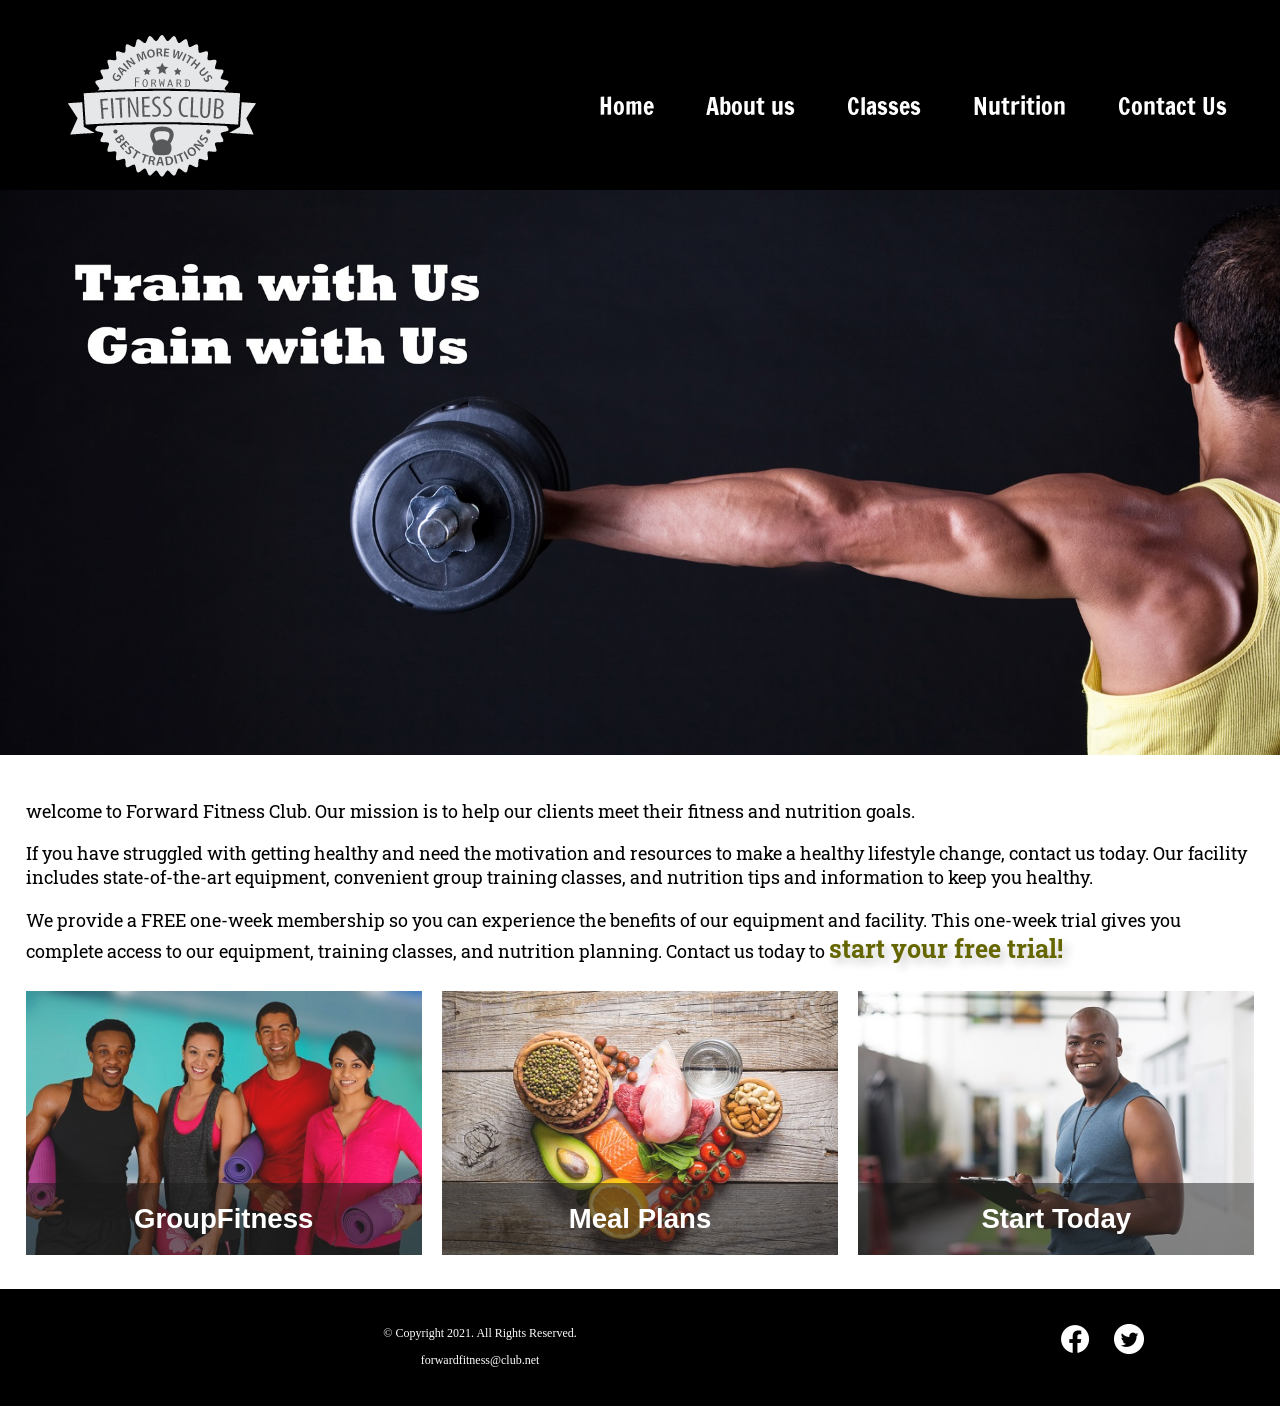
<file: index.html>
<!DOCTYPE html >
<!-- This website was updated by: Beau Sweitzer on 11/25/2025-->
<html lang="en">
<head>
	<title>Complete Fitness - Free Trial | Forward Fitness Club</title>
	<meta charset="utf-8">
	<link rel="stylesheet" href="CSS/styles.min.css">
	<meta name="viewport" content="width=device-width, initial-scale=1">
	<meta name="description" content="The Forward Fitness Club is an elite fitness center dedicated to helping clients acheive their fitness and nutrition goals.">
	<link href="https://fonts.googleapis.com/css2?family=Francois+One&family=Roboto+Slab:wght@100..900&display=swap" rel="stylesheet">
	<link rel="shortcut icon" href="images/favicon.ico">
	<link rel="icon" type="image/png" sizes="32x32" href="images/favicon-32.png">
	<link rel="apple-touch-icon" sizes="180x180" href="images/appletouch-icon.png">
	<link rel="icon" sizes="192x192" href="images/android-chrome-192.png">
</head>
<body>

	<!-- Skip to content link -->
	<a class="skip" href="#content">Skip to Content</a>

	<div id="container">
	
	<!-- Mobile Nav -->
	<nav class="mobile-nav">
		<div id="menu-links">
			<a href="index.html">Home</a>
			<a href="about.html">About</a>
			<a href="classes.html">Classes</a>
			<a href="nutrition.html">Nutrition</a>
			<a href="contact.html">Contact</a>
		</div>
		<a class="menu-icon" onclick="hamburger()">
			<div>&#9776;</div>
		</a>
	</nav>

	<!-- Use the header area for the website name or logo -->
	<header id="ffc-logo">
		<a href="index.html"><img src="images/forward-fitness-logo.png" alt="Forward Fitness Club Logo" ></a>
	</header>
	
	<!-- Teblet, Desktop Nav -->
	<nav Class="tablet-desktop">
		<ul>
			<li><a href="index.html">Home</a></li>
			<li><a href="about.html">About us</a></li>
			<li><a href="classes.html">Classes</a></li>
			<li><a href="nutrition.html">Nutrition</a></li>
			<li><a href="contact.html">Contact Us</a></li>
		</ul>
	</nav>
	
	<!-- Hero Image -->
	<div id="hero" class="tablet-desktop">
		<img src="images/hero-image.jpg" alt="left arm extended holding a weight">
	</div>
	
	<!-- Use the main area to add the main content of the webpage -->
	<main id="content">
	
		<div class="mobile">
		
			<p>Welcome to Forward Fitness Club. Our mission is to help our clients meet their fitness and nutrition goals.</p>
			
			<h3>FREE One-Week Trial Membership!</h3>
			<p>Call Us Today to Get Started</p>
			<p class=“tel-link”><a href=“tel:8145559608”>(814) 555-9608</a></p>
			
			<h4>Fitness Club Hours:</h4>
			<ul class=“hours”>
				<li>Mon-Thu: 6:00am-6:00pm</li>
				<li>Friday: 6:00am-4:00pm</li>
				<li>Saturday: 8:00am-6:00pm</li>
				<li>Sunday: Closed</li>
			</ul>
			
		</div>
		
		<div class="tablet-desktop">
		
			<p>welcome to Forward Fitness Club. Our mission is to help our clients meet their fitness and nutrition goals.</p>
			
			<p>If you have struggled with getting healthy and need the motivation and resources to make  a healthy lifestyle change, contact us today. Our facility includes state-of-the-art equipment, convenient group training classes, and nutrition tips and information to keep you healthy.</p>
			
			<p>We provide a FREE one-week membership so you can experience the benefits of our equipment and facility. This one-week trial gives you complete access to our equipment, training classes, and nutrition planning. Contact us today to <span class="action">start your free trial!</span></p>
		
		</div>
		
		<div class="grid">
		
			<figure class="frame">
				<a href="claaes.html">  <img src="images/fitness-group.jpg" alt="group of fitness people">  </a>
				<figcaption class="pic-text">GroupFitness</figcaption>
			</figure>
			
			<figure class="frame">
				<a href="Nutrition.html">  <img src="images/food-heart.jpg" alt="Healthy food in the shape of a heart"></a>
				<figcaption class="pic-text">Meal Plans</figcaption>
			</figure>
			
			<figure class="frame">
				<a href="contact.html">  <img src="images/personal-trainer.jpg" alt="personal trainer with a clipboard"></a>
				<figcaption class="pic-text">Start Today</figcaption>
			</figure>
			
		</div>
	
	</main>
	
	<!-- use the footer area to add webpage footer content -->
	<footer>

		<div class="copyright">
			<p>&copy; Copyright 2021. All Rights Reserved.</p>
			<p><a href="mailto:forwardfitness@club.net">forwardfitness@club.net</a></p>
		</div>
		
		<div class="social">
			<a href="https://www.facebook.com/fwdfitclub" target="_blank"><img src="images/facebook-logo.png" alt="black and white Facebook logo"></a>
			<a href="https://twitter.com/fwdfitclub" target="_blank"><img src="images/twitter-logo.png" alt="black and white Twitter logo"></a>
		</div>
		
	</footer>

</div>
	
	<script src="scripts/script.js"></script>
	
</body>
</html>
</file>
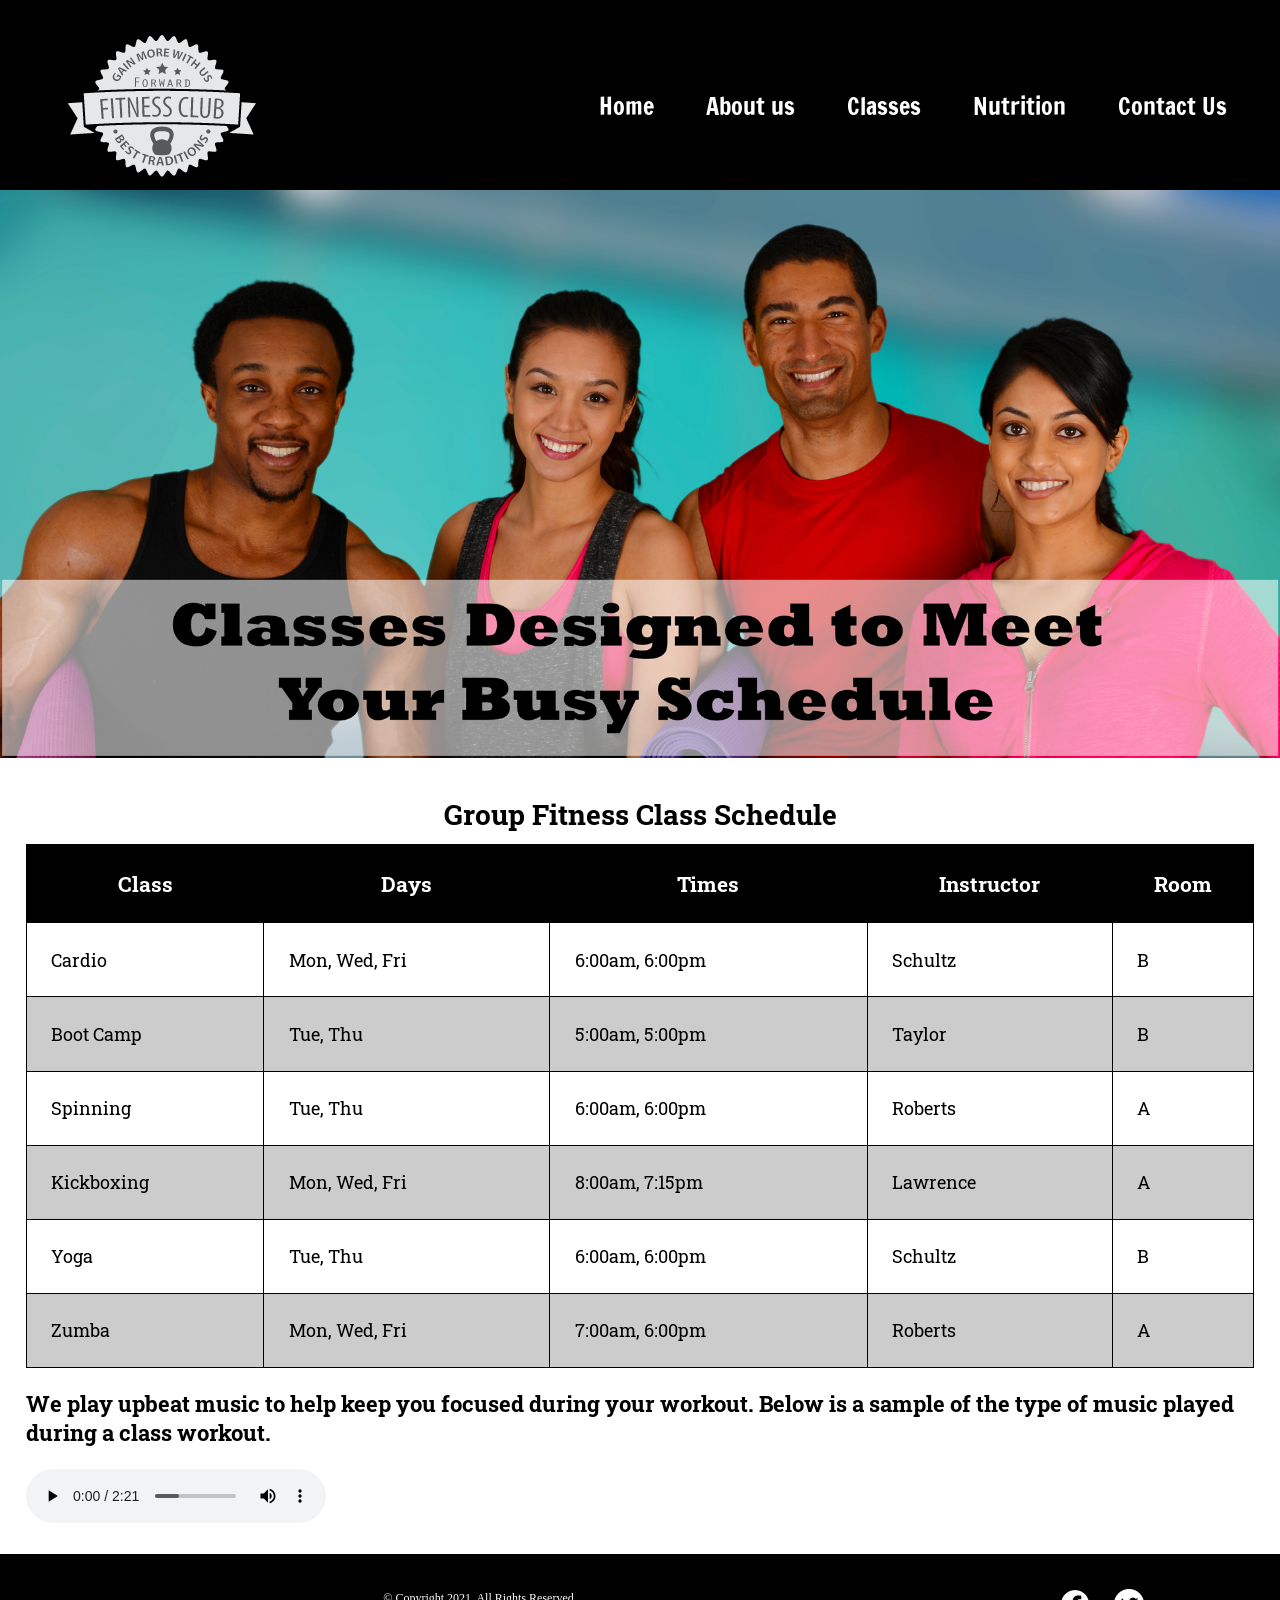
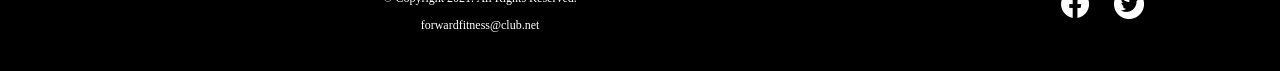
<file: classes.html>
<!DOCTYPE html >
<!-- This website was updated by: Beau Sweitzer on 11/25/2025-->
<html lang="en">
<head>
	<title>Fitness Classes Schedule | Forward Fitness Club</title>
	<meta charset="utf-8">
	<link rel="stylesheet" href="CSS/styles.min.css">
	<meta name="viewport" content="width=device-width, initial-scale=1">
	<meta name="description" content="Forward Fitness Club has many fitness classes to meet your needs, including boot camp, cardio, kickboxing, spinning, yoga, and Zumba.">
	<link href="https://fonts.googleapis.com/css2?family=Francois+One&family=Roboto+Slab:wght@100..900&display=swap" rel="stylesheet">
	<link rel="shortcut icon" href="images/favicon.ico">
	<link rel="icon" type="image/png" sizes="32x32" href="images/favicon-32.png">
	<link rel="apple-touch-icon" sizes="180x180" href="images/appletouch-icon.png">
	<link rel="icon" sizes="192x192" href="images/android-chrome-192.png">
</head>
<body>

	<!-- Skip to content link -->
	<a class="skip" href="#content">Skip to Content</a>

	<div id="container">
	
	<!-- Mobile Nav -->
	<nav class="mobile-nav">
		<div id="menu-links">
			<a href="index.html">Home</a>
			<a href="about.html">About</a>
			<a href="classes.html">Classes</a>
			<a href="nutrition.html">Nutrition</a>
			<a href="contact.html">Contact</a>
		</div>
		<a class="menu-icon" onclick="hamburger()">
			<div>&#9776;</div>
		</a>
	</nav>

		<!-- Use the header area for the website name or logo -->
		<header id="ffc-logo">
		<a href="index.html"><img src="images/forward-fitness-logo.png" alt="Forward Fitness Club Logo"></a>
		</header>
		
		<!-- Use the nav area to add hyperlinks to other pages within the website -->
		<nav Class="tablet-desktop">
			<ul>
				<li><a href="index.html">Home</a></li>
				<li><a href="about.html">About us</a></li>
				<li><a href="classes.html">Classes</a></li>
				<li><a href="nutrition.html">Nutrition</a></li>
				<li><a href="contact.html">Contact Us</a></li>
			</ul>
		</nav>
		
		<!-- Classes Hero Image -->
		<div id="hero" class="tablet-desktop">
			<img src="images/classes-hero-image.jpg" alt="group of fittness people">
		</div>
		
		<!-- Use the main area to add the main content of the webpage -->
		<main id="content">
		
			<div class="mobile">
			
				<h3>Group Fitness Classes</h3>
				<p>Boot Camp: TR 5am &amp; 5pm</p>
				<p>Cardio: MWF 6am &amp; 6pm</p>
				<p>Kickboxing: MWF 8am &amp; 7:15pm</p>
				<p>Spinning: TR 6am &amp; 6pm</p>
				<p>Yoga: TR 6am &amp; 6pm</p>
				<p>Zumba: MWF 7am &amp; 6pm</P>
			
			</div>
			
			<div class="tablet-desktop">
			
				<table><!-- start table -->
					<caption>Group Fitness Class Schedule</Caption>
					<tr><!-- row 1-->
						<th>Class</th>
						<th>Days</th>
						<th>Times</th>
						<th>Instructor</th>
						<th>Room</th>
					</tr>
					<tr><!-- Row 2 -->
						<td>Cardio</td>
						<td>Mon, Wed, Fri</td>
						<td>6:00am, 6:00pm</td>
						<td>Schultz</td>
						<td>B</td>
					</tr>
					<tr><!-- Row 3 -->
						<td>Boot Camp</td>
						<td>Tue, Thu</td>
						<td>5:00am, 5:00pm</td>
						<td>Taylor</td>
						<td>B</td>
					</tr>
					<tr><!-- Row 4 -->
						<td>Spinning</td>
						<td>Tue, Thu</td>
						<td>6:00am, 6:00pm</td>
						<td>Roberts</td>
						<td>A</td>
					</tr>
					<tr><!-- Row 5 -->
						<td>Kickboxing</td>
						<td>Mon, Wed, Fri</td>
						<td>8:00am, 7:15pm</td>
						<td>Lawrence</td>
						<td>A</td>
					</tr>
					<tr><!-- Row 6 -->
						<td>Yoga</td>
						<td>Tue, Thu</td>
						<td>6:00am, 6:00pm</td>
						<td>Schultz</td>
						<td>B</td>
					</tr>
					<tr><!-- Row 7 -->
						<td>Zumba</td>
						<td>Mon, Wed, Fri</td>
						<td>7:00am, 6:00pm</td>
						<td>Roberts</td>
						<td>A</td>
					</tr>
				</table><!-- End Table -->
			
			</div>
			
			<div id="music-sample">
			
				<h3>We play upbeat music to help keep you focused during your workout. Below is a sample of the type of music played during a class workout.</h3>
				<audio controls>
					<source src="media/ffc_audio.mp3" type="audio/mp3">
					<source src="media/ffc_audio.ogg" type="audio/ogg">
					<p>Your browser does not support the audio element.</p>
				</audio>
				
			</div>

		</main>
		
		<!-- use the footer area to add webpage footer content -->
		<footer>
	
			<div class="copyright">
				<p>&copy; Copyright 2021. All Rights Reserved.</p>
				<p><a href="mailto:forwardfitness@club.net">forwardfitness@club.net</a></p>
			</div>
			
			<div class="social">
				<a href="https://www.facebook.com/fwdfitclub" target="_blank"><img src="images/facebook-logo.png" alt="black and white Facebook logo"></a>
				<a href="https://twitter.com/fwdfitclub" target="_blank"><img src="images/twitter-logo.png" alt="black and white Twitter logo"></a>
			</div>
			
		</footer>
	
	</div>
	
	<script src="scripts/script.js"></script>
	
</body>
</html>
</file>
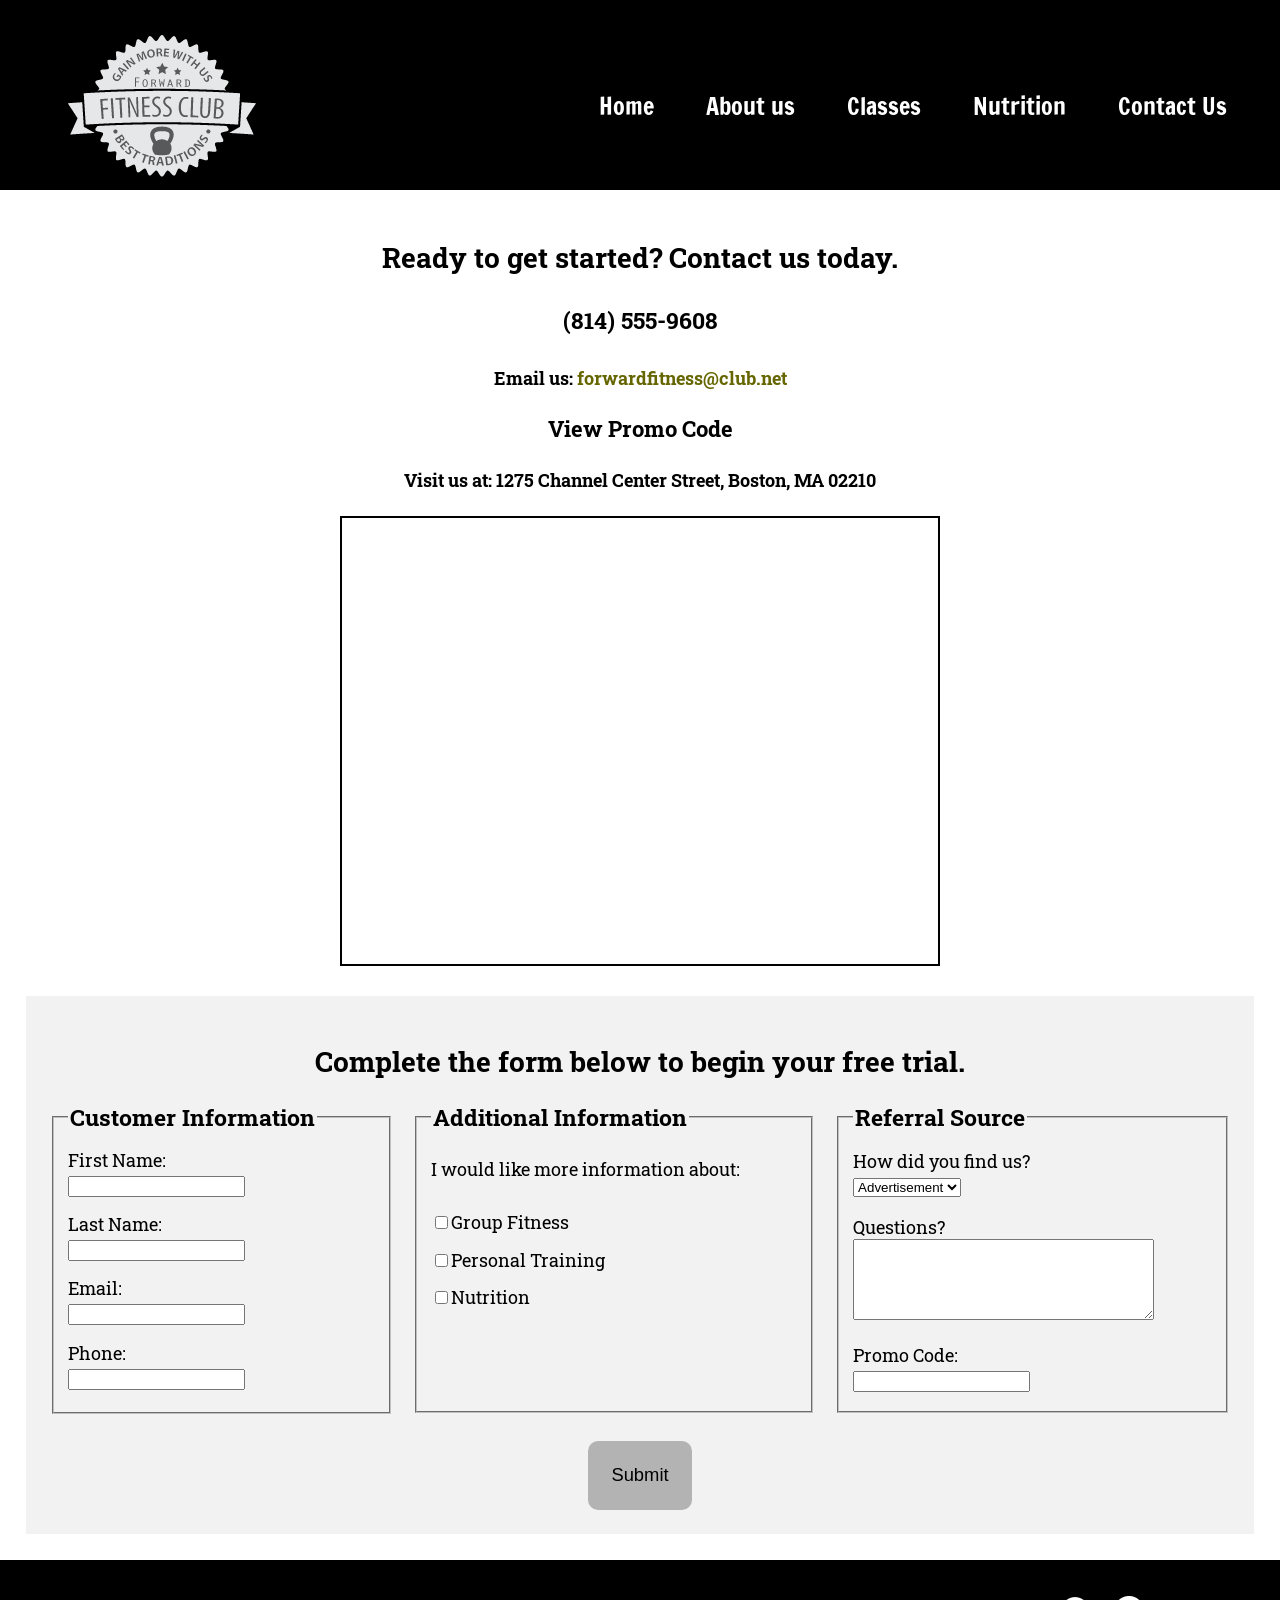
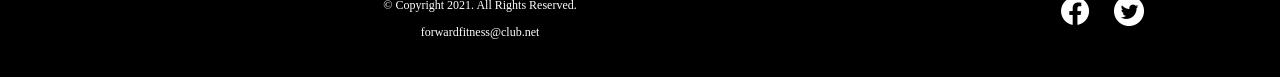
<file: contact.html>
<!DOCTYPE html >
<!-- This website was updated by: Beau Sweitzer on 11/25/2025-->
<html lang="en">
<head>
	<title>Contact Us - Location | Forward Fitness Club</title>
	<meta charset="utf-8">
	<link rel="stylesheet" href="CSS/styles.min.css">
	<meta name="viewport" content="width=device-width, initial-scale=1">
	<meta name="description" content="orward Fitness Club provides a complimentary one-week trial membership. Contact us today to learn more.">
	<link href="https://fonts.googleapis.com/css2?family=Francois+One&family=Roboto+Slab:wght@100..900&display=swap" rel="stylesheet">
	<link rel="shortcut icon" href="images/favicon.ico">
	<link rel="icon" type="image/png" sizes="32x32" href="images/favicon-32.png">
	<link rel="apple-touch-icon" sizes="180x180" href="images/appletouch-icon.png">
	<link rel="icon" sizes="192x192" href="images/android-chrome-192.png">
</head>
<body>

<!-- Skip to content link -->
<a class="skip" href="#content">Skip to Content</a>

<div id="container">

<!-- Mobile Nav -->
<nav class="mobile-nav">
	<div id="menu-links">
		<a href="index.html">Home</a>
		<a href="about.html">About</a>
		<a href="classes.html">Classes</a>
		<a href="nutrition.html">Nutrition</a>
		<a href="contact.html">Contact</a>
	</div>
	<a class="menu-icon" onclick="hamburger()">
		<div>&#9776;</div>
	</a>
</nav>

	<!-- Use the header area for the website name or logo -->
	<header id="ffc-logo">
	<a href="index.html"><img src="images/forward-fitness-logo.png" alt="Forward Fitness Club Logo"></a>
	</header>
	
	<!-- Use the nav area to add hyperlinks to other pages within the website -->
	<nav Class="tablet-desktop">
		<ul>
			<li><a href="index.html">Home</a></li>
			<li><a href="about.html">About us</a></li>
			<li><a href="classes.html">Classes</a></li>
			<li><a href="nutrition.html">Nutrition</a></li>
			<li><a href="contact.html">Contact Us</a></li>
		</ul>
	</nav>
	
	<!-- Use the main area to add the main content of the webpage -->
	<main id="content">
	
		<div id="contact">
		
			<h2>Ready to get started? Contact us today.</h2>
			<h4 class="mobile tel-link">Call us: <a href="tel:8145559608">(814) 555-9608</a> </h4>
			<h4 class="tablet-desktop tel-num">(814) 555-9608</h4>
			<h4>Email us: <a href=“mailto:forwardfitness@club.net” class="contact-email-link">forwardfitness@club.net</a></h4>
			<h3 class="offer" onclick="discount()" id="special">View Promo Code</h3>
			<h4>Visit us at: 1275 Channel Center Street, Boston, MA 02210</h4>
			
			<iframe src="https://www.google.com/maps/embed?pb=!1m18!1m12!1m3!1d3547.8373478652184!2d-71.05401852332012!3d42.34568247119424!2m3!1f0!2f0!3f0!3m2!1i1024!2i768!4f13.1!3m3!1m2!1s0x89e37a7dc2b67e7b%3A0x36ec93427cd9c5f1!2sChannel%20Center%20St%2C%20Boston%2C%20MA%2002210!5e1!3m2!1sen!2sus!4v1757888206617!5m2!1sen!2sus" width="600" height="450" allowfullscreen="" loading="lazy" referrerpolicy="no-referrer-when-downgrade" class="map"></iframe>
		</div>
		
		
		<div id="form">
		
			<h2>Complete the form below to begin your free trial.</h2>
			
			<form class="form-grid"> <!-- Start Form -->
				
				<fieldset>
					<legend>Customer Information</legend>
					<label for="FName">First Name:</label>
					<input type="text" name="FName" id="FName" required>
					
					<label for="LName">Last Name:</label>
					<input type="text" name="LName" id="LName" required>
					
					<label for="email">Email:</label>
					<input type="email" name="Email" id="email" required>
					
					<label for="phone">Phone:</label>
					<input type="tel" id="phone" name="phone" required>
				</fieldset>
				
				<fieldset>
					<legend>Additional Information</legend>
					<p>I would like more information about:</p>
					
					<label for="grpfit"><input type="checkbox" name="interest" id="grpfit" value="Group Fitness">Group Fitness</label>
					
					<label for="prtrain"><input type="checkbox" name="interest" id="prtrain" value="Personal Training">Personal Training</label>
					
					<label for="nutr"><input type="checkbox" name="intertest" id="nutr" value="Nutrition">Nutrition</label>
				</fieldset>
				
				<fieldset>
					<legend>Referral Source</legend>
					<label for="reference">How did you find us?</label>
					<select name="reference" id="reference">
						<option value="ad">Advertisement</option>
						<option value="friend">Freind</option>
						<option value="google">Google</option>
						<option value="social">Social Media</option>
						<option value="other">Other</option>
					</select>
					
					<label for="questions">Questions?</label>
					<textarea id="questions" name="questions" rows="5" cols="35"></textarea>
					
					<label for="promo">Promo Code:</label>
					<input type="text" id="promo" name="promo">
				</fieldset>
				
				<input type="submit" id="submit" value="Submit" class="btn">
				
			</form>
		</div>
	</main>
	
	<!-- use the footer area to add webpage footer content -->
	<footer>

		<div class="copyright">
			<p>&copy; Copyright 2021. All Rights Reserved.</p>
			<p><a href="mailto:forwardfitness@club.net">forwardfitness@club.net</a></p>
		</div>
		
		<div class="social">
			<a href="https://www.facebook.com/fwdfitclub" target="_blank"><img src="images/facebook-logo.png" alt="black and white Facebook logo"></a>
			<a href="https://twitter.com/fwdfitclub" target="_blank"><img src="images/twitter-logo.png" alt="black and white Twitter logo"></a>
		</div>
		
	</footer>

</div>

<script src="scripts/script.js"></script>
	
</body>
</html>
</file>
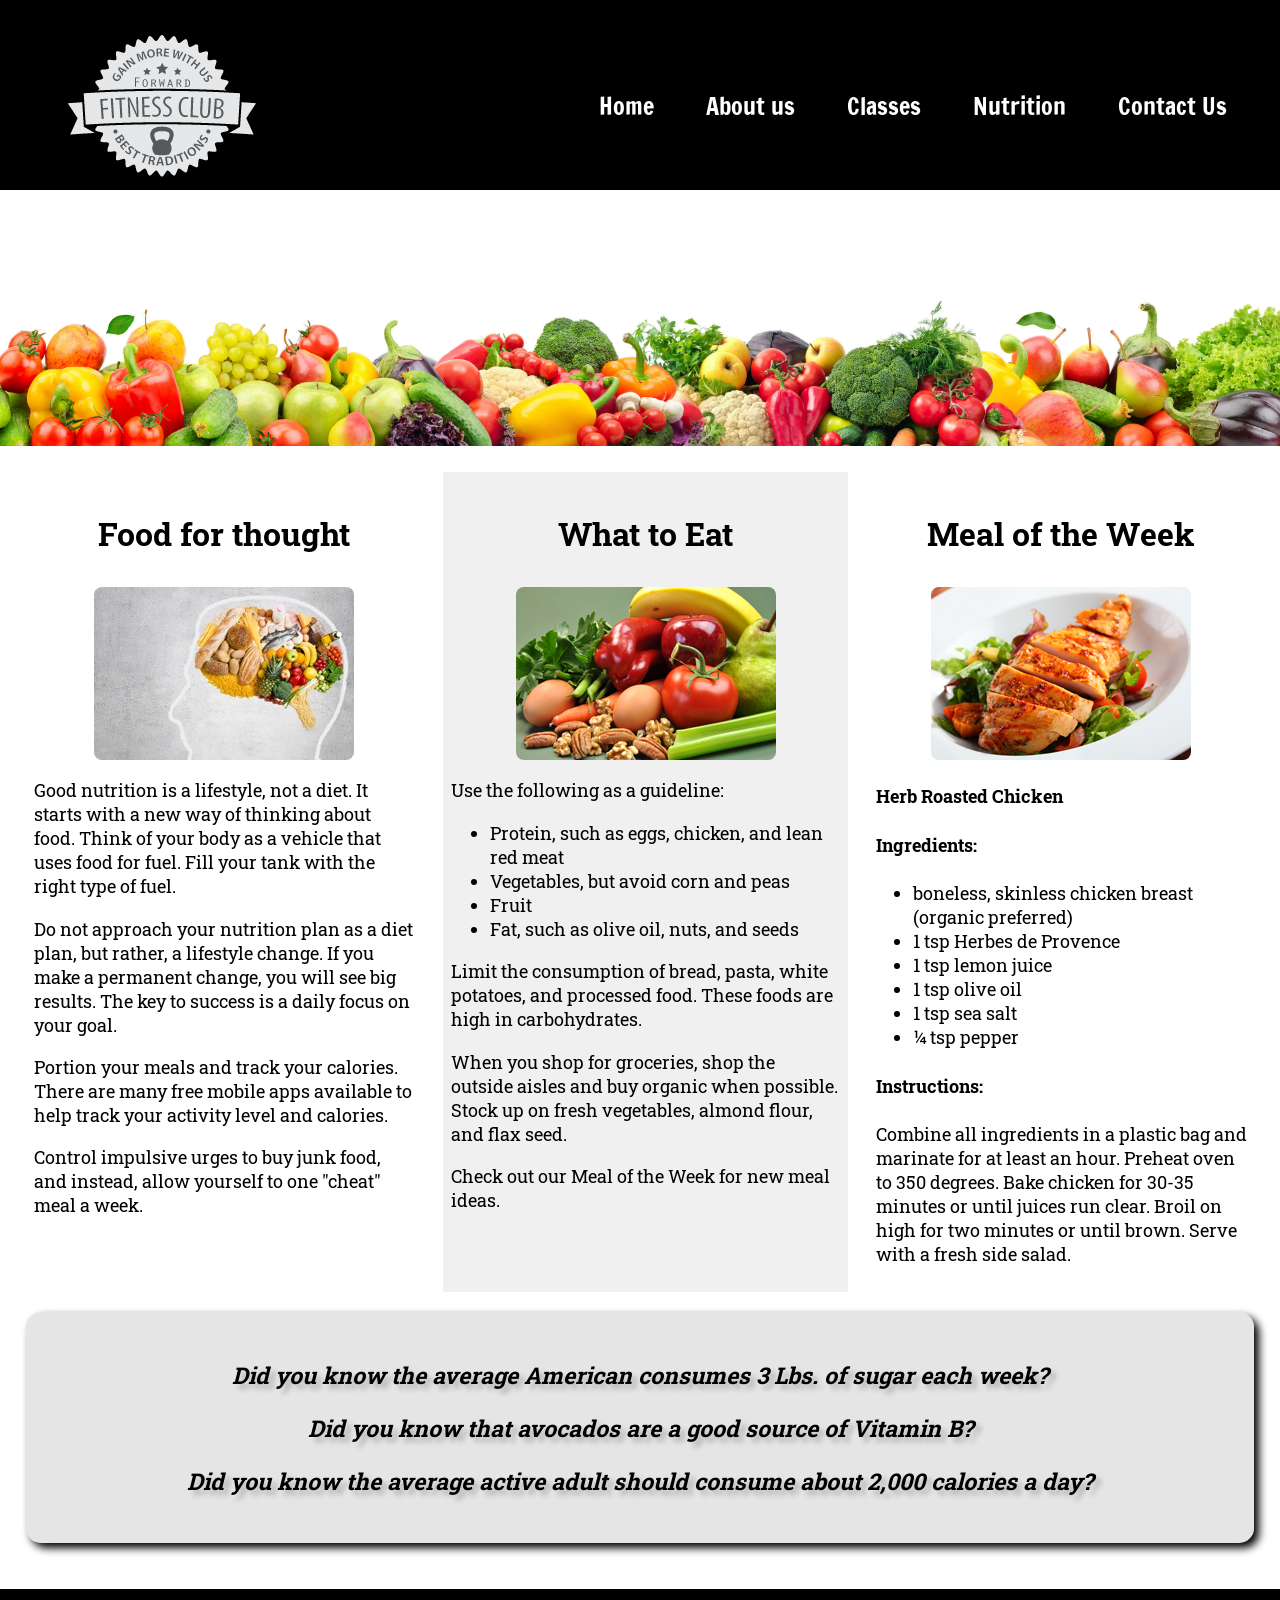
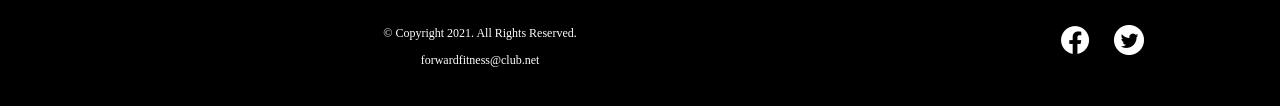
<file: nutrition.html>
<!DOCTYPE html >
<!-- This website was updated by: Beau Sweitzer on 11/25/2025-->
<html lang="en">
<head>
	<title>Nutrition Guidence | Forward Fitness Club</title>
	<meta charset="utf-8">
	<link rel="stylesheet" href="CSS/styles.min.css">
	<meta name="viewport" content="width=device-width, initial-scale=1">
	<meta name="description" content="Forward Fitness Club provides nutrition guides and meal planning to help you meet your nutrition goals.">
	<link href="https://fonts.googleapis.com/css2?family=Francois+One&family=Roboto+Slab:wght@100..900&display=swap" rel="stylesheet">
		<link rel="shortcut icon" href="images/favicon.ico">
		<link rel="icon" type="image/png" sizes="32x32" href="images/favicon-32.png">
		<link rel="apple-touch-icon" sizes="180x180" href="images/appletouch-icon.png">
		<link rel="icon" sizes="192x192" href="images/android-chrome-192.png">
</head>
<body>

<!-- Skip to content link -->
<a class="skip" href="#content">Skip to Content</a>

<div id="container">

<!-- Mobile Nav -->
<nav class="mobile-nav">
	<div id="menu-links">
		<a href="index.html">Home</a>
		<a href="about.html">About</a>
		<a href="classes.html">Classes</a>
		<a href="nutrition.html">Nutrition</a>
		<a href="contact.html">Contact</a>
	</div>
	<a class="menu-icon" onclick="hamburger()">
		<div>&#9776;</div>
	</a>
</nav>

	<!-- Use the header area for the website name or logo -->
	<header id="ffc-logo">
	<a href="index.html"><img src="images/forward-fitness-logo.png" alt="Forward Fitness Club Logo"></a>
	</header>
	
	<!-- Use the nav area to add hyperlinks to other pages within the website -->
	<nav Class="tablet-desktop">
		<ul>
			<li><a href="index.html">Home</a></li>
			<li><a href="about.html">About us</a></li>
			<li><a href="classes.html">Classes</a></li>
			<li><a href="nutrition.html">Nutrition</a></li>
			<li><a href="contact.html">Contact Us</a></li>
		</ul>
	</nav>
	
	<!-- Nutrition Hero Image  -->
	<div id="hero">
		<img src="images/hero-veggies.jpg" alt="Fresh Vegetables">
	</div>
	
	<!-- Use the main area to add the main content of the webpage -->
	<main class="grid" id="content">
	
		<article>
			<h3>Food for thought</h3>
			<img src="images/food-thought.jpg" alt="food for thought image" class="round">
			<p>Good nutrition is a lifestyle, not a diet. It starts with a new way of thinking about food. Think of your body as a vehicle that uses food for fuel. Fill your tank with the right type of fuel.</p>
			<p>Do not approach your nutrition plan as a diet plan, but rather, a lifestyle change. If you make a permanent change, you will see big results. The key to success is a daily focus on your goal.</p> 
			<p>Portion your meals and track your calories. There are many free mobile apps available to help track your activity level and calories.</p>
			<p>Control impulsive urges to buy junk food, and instead, allow yourself to one "cheat" meal a week.</p>
		</article>
		
		<article>
			<h3>What to Eat</h3>
			<img src="images/fresh-food.jpg" alt="fresh vegetables, frout, eggs, and nuts" class="round">
			<p>Use the following as a guideline:</p>
			<ul>
				<li>Protein, such as eggs, chicken, and lean red meat</li>
				<li>Vegetables, but avoid corn and peas</li>
				<li>Fruit</li>
				<li>Fat, such as olive oil, nuts, and seeds</li>
			</ul>
			<p>Limit the consumption of bread, pasta, white potatoes, and processed food. These foods are high in carbohydrates.</p>
			<p>When you shop for groceries, shop the outside aisles and buy organic when possible. Stock up on fresh vegetables, almond flour, and flax seed.</p>
			<p>Check out our Meal of the Week for new meal ideas.</p>
		</article>
		
		<article>
			<h3>Meal of the Week</h3>
			<img src="images/food-chicken.jpg" alt="herb roasted chicken" class="round">
			<h4>Herb Roasted Chicken</h4>
			<h4>Ingredients:</h4>
			<ul>
				<li>boneless, skinless chicken breast (organic preferred)</li>
				<li>1 tsp Herbes de Provence</li>
				<li>1 tsp lemon juice</li>
				<li>1 tsp olive oil</li>
				<li>1 tsp sea salt</li>
				<li>&frac14; tsp pepper</li>
			</ul>
			<h4>Instructions:</h4>
			<p>Combine all ingredients in a plastic bag and marinate for at least an hour. Preheat oven to 350 degrees. Bake chicken for 30-35 minutes or until juices run clear. Broil on high for two minutes or until brown. Serve with a fresh side salad.</p>
		</article>
		
		<aside class="tablet-desktop grid-item4">
		<p>Did you know the average American consumes 3 Lbs. of sugar each week?</p>
		<p>Did you know that avocados are a good source of Vitamin B?</p>
		<p>Did you know the average active adult should consume about 2,000 calories a day?</p>
		</aside>
		
		<div>
		</div>
		
	</main>
	
	<!-- use the footer area to add webpage footer content -->
	<footer>

		<div class="copyright">
			<p>&copy; Copyright 2021. All Rights Reserved.</p>
			<p><a href="mailto:forwardfitness@club.net">forwardfitness@club.net</a></p>
		</div>
		
		<div class="social">
			<a href="https://www.facebook.com/fwdfitclub" target="_blank"><img src="images/facebook-logo.png" alt="black and white Facebook logo"></a>
			<a href="https://twitter.com/fwdfitclub" target="_blank"><img src="images/twitter-logo.png" alt="black and white Twitter logo"></a>
		</div>
		
	</footer>

</div>

<script src="scripts/script.js"></script>

</body>
</html>
</file>
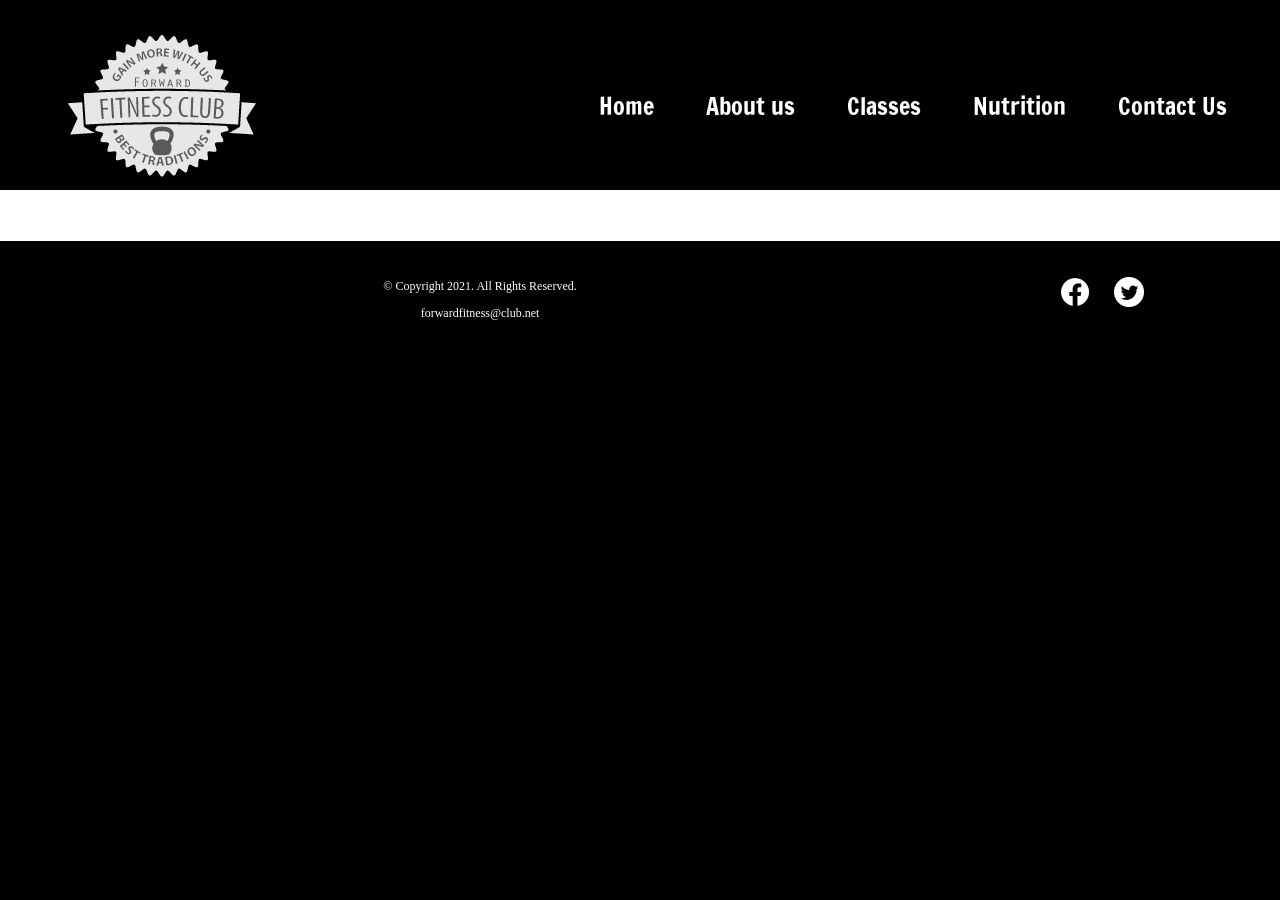
<file: template.html>
<!DOCTYPE html >
<!-- This website was updated by: Beau Sweitzer on 11/25/2025-->
<html lang="en">
<head>
	<title>Forward Fitness Club</title>
	<meta charset="utf-8">
	<link rel="stylesheet" href="CSS/styles.min.css">
	<meta name="viewport" content="width=device-width, initial-scale=1">
	<link href="https://fonts.googleapis.com/css2?family=Francois+One&family=Roboto+Slab:wght@100..900&display=swap" rel="stylesheet">
	<link rel="shortcut icon" href="images/favicon.ico">
	<link rel="icon" type="image/png" sizes="32x32" href="images/favicon-32.png">
	<link rel="apple-touch-icon" sizes="180x180" href="images/appletouch-icon.png">
	<link rel="icon" sizes="192x192" href="images/android-chrome-192.png">
</head>
<body>

<!-- Skip to content link -->
<a class="skip" href="#content">Skip to Content</a>

<div id="container">

<!-- Mobile Nav -->
<nav class="mobile-nav">
	<div id="menu-links">
		<a href="index.html">Home</a>
		<a href="about.html">About</a>
		<a href="classes.html">Classes</a>
		<a href="nutrition.html">Nutrition</a>
		<a href="contact.html">Contact</a>
	</div>
	<a class="menu-icon" onclick="hamburger()">
		<div>&#9776;</div>
	</a>
</nav>

	<!-- Use the header area for the website name or logo -->
	<header id="ffc-logo">
	<a href="index.html"><img src="images/forward-fitness-logo.png" alt="Forward Fitness Club Logo"></a>
	</header>
	
	<!-- Use the nav area to add hyperlinks to other pages within the website -->
	<nav Class="tablet-desktop">
		<ul>
			<li><a href="index.html">Home</a></li>
			<li><a href="about.html">About us</a></li>
			<li><a href="classes.html">Classes</a></li>
			<li><a href="nutrition.html">Nutrition</a></li>
			<li><a href="contact.html">Contact Us</a></li>
		</ul>
	</nav>
	
	<!-- Use the main area to add the main content of the webpage -->
	<main id="content">
	
	</main>
	
	<!-- use the footer area to add webpage footer content -->
	<footer>

		<div class="copyright">
			<p>&copy; Copyright 2021. All Rights Reserved.</p>
			<p><a href="mailto:forwardfitness@club.net">forwardfitness@club.net</a></p>
		</div>
		
		<div class="social">
			<a href="https://www.facebook.com/fwdfitclub" target="_blank"><img src="images/facebook-logo.png" alt="black and white Facebook logo"></a>
			<a href="https://twitter.com/fwdfitclub" target="_blank"><img src="images/twitter-logo.png" alt="black and white Twitter logo"></a>
		</div>
		
	</footer>

</div>

<script src="scripts/script.js"></script>

</body>
</html>
</file>
<file: CSS/styles.min.css>
body,header,nav,main,footer,h1,div,img,ul,figure,figcaption,section,article,aside,audio,video{margin:0;padding:0;border:0}body{background-color:#000}img,video{max-width:100%;display:block}*{box-sizing:border-box}.skip{position:absolute;left:-999px}.skip:focus{color:#000;background-color:#fff;text-decoration:none;padding:.5%;top:auto;left:auto;right:1px;z-index:1}header{top:0;background-color:#000;height:190px}header img{margin:0 auto}.mobile-nav a{color:#fff;font-family:"Francois One",sans-serif;text-align:center;font-size:2em;text-decoration:none;padding:3%;display:block}.mobile-nav a.menu-icon{display:block;position:absolute;right:0;top:0}.mobile{display:block}.tablet-desktop,#menu-links{display:none}main{background-color:#fff;padding:2%;font-size:1.15em;font-family:"Roboto Slab",serif}video{margin:0 auto 4%}.mobile h3{text-shadow:5px 5px 8px #ccc}article{padding:2%}article h3{text-align:center}article img{margin:0 auto}article ul{margin-left:10%}article:nth-of-type(2){background-color:rgb(204 204 204 / .3)}.tel-link{background-color:#404040;padding:2%;margin:0 auto;width:80%;text-align:center;border-radius:5px}.tel-link a{color:#fff;text-decoration:none;font-size:1.5em;display:block}.hours{margin-left:10%}.action{font-size:1.35em;color:#660;font-weight:700;text-shadow:5px 5px 8px #ccc}.frame{position:relative;max-width:450px;margin:2% auto}.pic-text{position:absolute;bottom:0;background:rgb(0 0 0 / .5);color:#fff;width:100%;padding:20px;text-align:center;font-family:Verdana,arial,sans-serif;font-size:1.5em;font-weight:700}#weights,#cardio,#training{margin:0 2%}.round{border-radius:8px}.external-link{color:#660;font-weight:700;text-decoration:none}#contact{text-align:center}.contact-email-link{color:#660;text-decoration:none}.map{border:2px solid #000;width:95%;height:50%}#form{Margin-top:2%;background-color:#F2F2F2;padding:2%}#form h2{text-align:center}fieldset,input,select,textarea{margin-bottom:2%}fieldset legend{font-weight:700;font-size:1.25em}label{display:block;padding-top:3%}form #submit{margin:0 auto;border:none;display:block;padding:2%;background-color:#b3b3b3;font-size:1em;border-radius:10px}footer .copyright{font-size:.75em;text-align:center;color:#fff;padding:2% 4%;float:left;width:75%}footer p a{color:#fff;text-decoration:none}.social{float:right;width:20%;padding:2%}.social img{display:inline-block;padding:5%}@media screen and (min-width:630px),print{.tablet-desktop{display:block}.mobile,.mobile-nav{display:none}header{padding-bottom:2%}nav{padding:1%;Margin-bottom:1%}nav ul{list-style-type:none;text-align:center}nav li{font-size:1.5em;font-family:'francois one',sans-serif;display:inline-block;border-right:1px solid #fff}nav li:last-child{border-right:none}nav li a{padding:.1em .75em;display:block;color:#fff;text-decoration:none}main ul{margin:0 0 4% 10%}.grid{display:grid;grid-template-columns:auto auto auto;grid-gap:20px}.pic-text{font-size:1em;padding:10px}aside{text-align:center;font-size:1.25em;font-style:italic;font-weight:700;padding:2%;background-color:rgb(204 204 204 / .5);box-shadow:5px 5px 8px #000;text-shadow:5px 5px 5px #b3b3b3;border-radius:15px}.grid-item4{grid-column:1 / span 3}#exercises{border-top:1px solid #000;border-bottom:1px solid #000;background:linear-gradient(to right,#ccc,#fff);background-color:#f2f2f2;padding:1% 2%}#exercises dt{font-Weight:bold}#exercises dd{padding:.5% 1% 2% 0}.viewex{font-weight:700;cursor:pointer}#example{display:none}.tel-num{font-size:1.25em}.map{width:600px;height:450px}table{border:1px solid #000;border-collapse:collapse;margin:0 auto;width:100%}caption{font-size:1.5em;font-weight:700;padding:1%}th,td{border:1px solid #000;padding:2%}th{background-color:#000;color:#fff;font-size:1.15em}tr:nth-child(odd){background-color:#ccc}form{width:70%;margin:0 auto}@-webkit-keyframes text-animation{0%{font-size:1em}50%{font-size:2em}100%{font-size:1.35em}}@keyframes text-amimation{0%{font-size:1em}50%{font-size:2em}100%{font-size:1.35em}}figcaption{-webkit-animation-name:text-animation;animation-name:text-animation;-webkit-animation-delay:3s;animation-delay:3s;-webkit-animation-duration:5s;animation-duration:5s}}@media screen and (min-width:1030px),print{header{width:25%;float:left;padding-bottom:0}nav{float:right;width:70%;margin:4em 1em 0 0}nav ul{text-align:right}nav li{border:none}nav li a{padding:.5em 1em}nav li a:hover{color:#000;background-color:#fff;transform:scale(1.3)}main{clear:left}main h1{font-size:1.8em}article h3{font-size:1.75em}.pic-text{font-size:1.5em;padding:20px}.frame{opacity:.9}.frame:hover{opacity:1;box-shadow:8px 8px 10px gray;transform:translatey(10px)}#weights,#cardio,#training{width:29%;float:left;margin:0 2%}#exercises{clear:left}.offer:hover{transform:scale(1.25);cursor:pointer}form{width:auto}.form-grid{display:grid;grid-template-columns:auto auto auto;grid-gap:20px}.btn{grid-column:1 / span 3}}@media screen and (min-width:1921px){#container{width:1920px;margin:0 auto}tablet{width:80%}}@media print{body{background-color:#fff;color:#000}}
</file>
